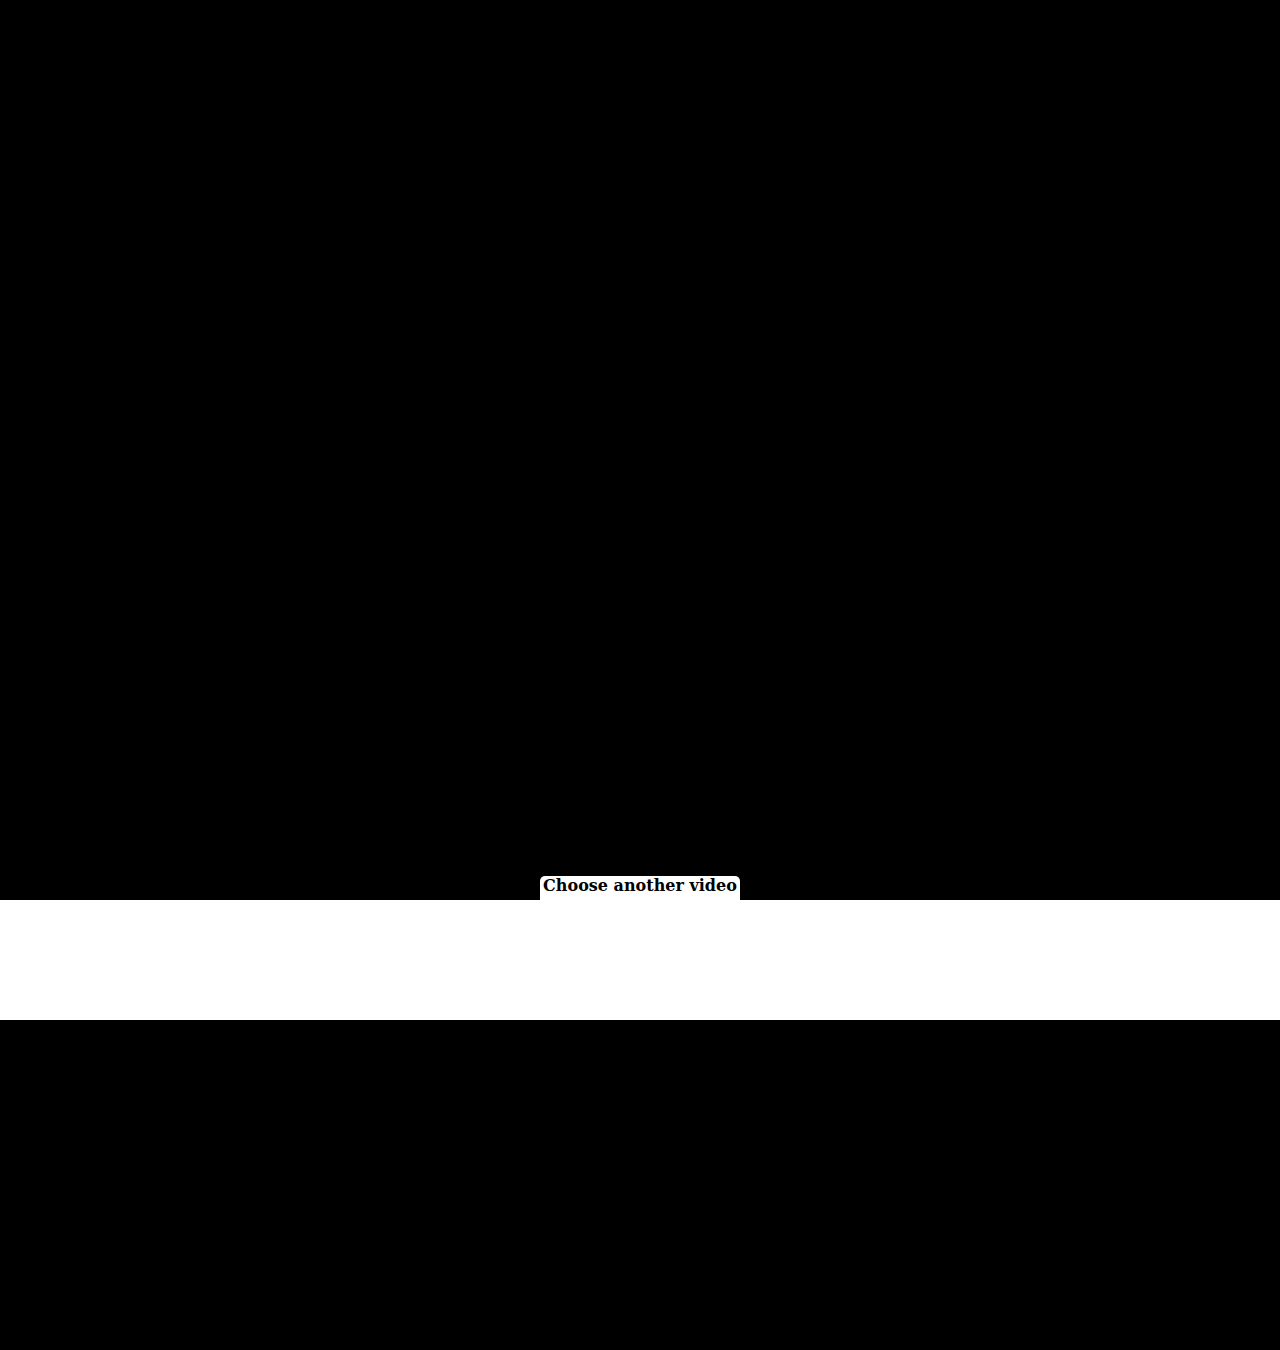
<file: index.html>
<!DOCTYPE html>
<html>
<head>
<title>The Are You Happy Project</title>
<style type="text/css">@import url("css/default.css");</style>
<script src="js/popcorn-complete.js"></script>
<script src="js/jquery-1.7.2.min.js"></script>
<script src="processtimeline.js.php?video=flickr"></script>
<script>document.addEventListener( "DOMContentLoaded",init_popcorn,false);</script>
</head>

<body>
  <div id="floater"></div>
  <div id="contentlayer"></div>
  <div id="videolayer">
    <div id="video"></div>
  </div> 
  <div id="thumbdrawer">
    <div id="thumbtab">Choose another video</div>
    <div id="thumbs"></div>
  </div>
</body>
</html>
</file>
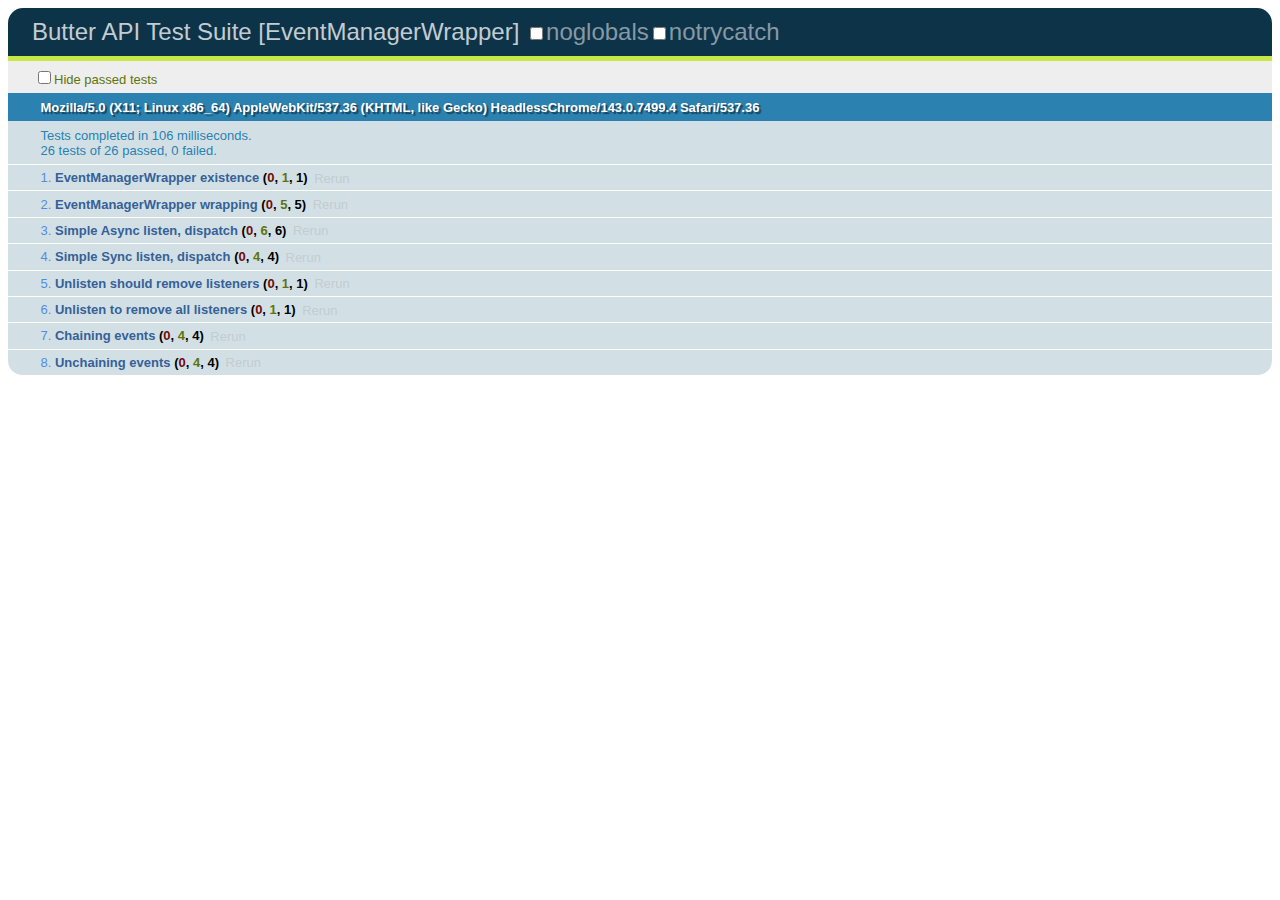
<file: video/butter/test/eventmanager/index.html>
<!DOCTYPE html>
<html>
  <head>
    <title>Butter Test Suite [EventManagerWrapper]</title>
	  <link rel="stylesheet" href="../qunit/qunit.css" type="text/css" media="screen">
	  <script type="text/javascript" src="../qunit/qunit.js"></script>
    <script type="text/javascript" src="../../src/butter.js"></script>
    <script type="text/javascript" src="eventmanager.js"></script>
  </head>
  <body>
    <h1 id="qunit-header">Butter API Test Suite [EventManagerWrapper]</h1>
    <h2 id="qunit-banner"></h2>
    <div id="qunit-testrunner-toolbar"></div>
    <h2 id="qunit-userAgent"></h2>
    <ol id="qunit-tests"></ol>
  </body>
</html>
</file>
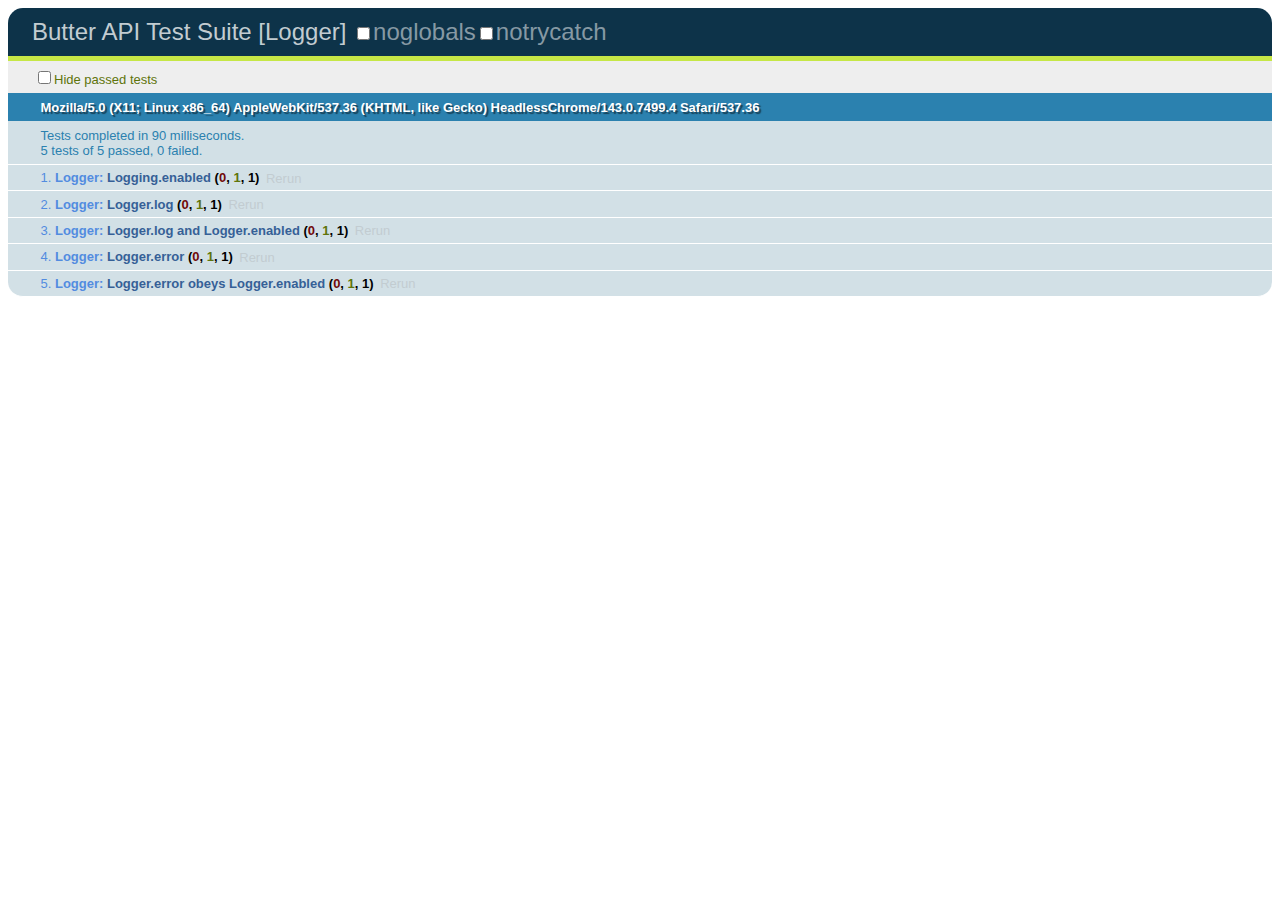
<file: video/butter/test/logger/index.html>
<!DOCTYPE html>
<html>
  <head>
    <title>Butter Test Suite [Logger]</title>
	  <link rel="stylesheet" href="../qunit/qunit.css" type="text/css" media="screen">
	  <script type="text/javascript" src="../qunit/qunit.js"></script>
    <script type="text/javascript" src="../../src/butter.js"></script>
    <script type="text/javascript" src="logger.js"></script>
  </head>
  <body>
    <h1 id="qunit-header">Butter API Test Suite [Logger]</h1>
    <h2 id="qunit-banner"></h2>
    <div id="qunit-testrunner-toolbar"></div>
    <h2 id="qunit-userAgent"></h2>
    <ol id="qunit-tests"></ol>
  </body>
</html>
</file>
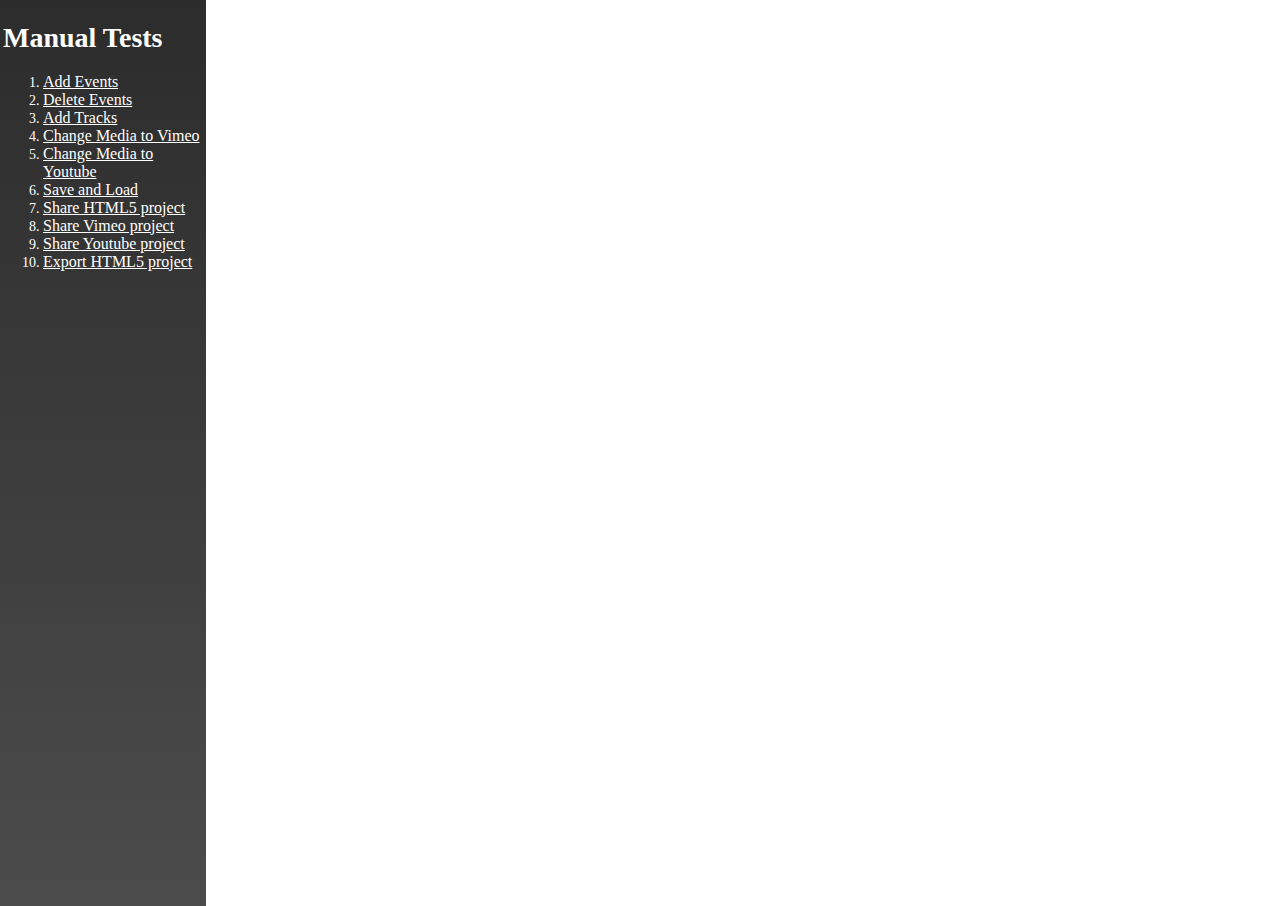
<file: video/butter/test/manual-tests/index.html>
<!DOCTYPE html>
<html>
<head>
  <title>Popcorn Maker Manual Tests</title>
  <meta content="text/html; charset=UTF-8" http-equiv="Content-Type">
  <style type="text/css">
    body {
      margin: 0;
      padding: 0;
      border: 0;
      overflow: hidden;
      height: 100%;
      max-height: 100%;
    }

    #tests {
      position: absolute;
      top: 0;
      bottom: 0;
      left: 0;
      width: 200px; /*Width of frame div*/
      height: 100%;
      overflow: hidden; /* hidden | scroll Disable scrollbars. Set to "scroll" to enable*/
      background: #2c2c2c; /* Old browsers */
      background: -moz-linear-gradient(top,  #2c2c2c 0pt, #4c4c4c 100%); /* FF3.6+ */
      background: -webkit-gradient(linear, left top, left bottom, color-stop(0pt,#2c2c2c), color-stop(100%,#4c4c4c)); /* Chrome,Safari4+ */
      background: -webkit-linear-gradient(top,  #2c2c2c 0pt,#4c4c4c 100%); /* Chrome10+,Safari5.1+ */
      background: -o-linear-gradient(top,  #2c2c2c 0pt,#4c4c4c 100%); /* Opera 11.10+ */
      background: -ms-linear-gradient(top,  #2c2c2c 0pt,#4c4c4c 100%); /* IE10+ */
      background: linear-gradient(top,  #2c2c2c 0pt,#4c4c4c 100%); /* W3C */
        filter: progid:DXImageTransform.Microsoft.gradient( startColorstr='#2c2c2c', endColorstr='#4c4c4c',GradientType=0 ); /* IE6-9 */
      color: white;
      font-family: "MetaBold";
      font-size: 14px;
      padding: 3px;
    }

    #tests a {
      padding-top: 3px;
      color: white;
      font-size: 12pt;
    }

    #butter-container {
      position: fixed;
      top: 0;
      left: 200px; /*Set left value to WidthOfFrameDiv*/
      right: 0;
      bottom: 0;
      overflow: auto;
      background: #fff;
    }

    #butter {
      position: absolute;
      width: 100%;
      height: 100%
    }

    * html body{ /*IE6 hack*/
      padding: 0 0 0 200px; /*Set value to (0 0 0 WidthOfFrameDiv)*/
    }

    * html { /*IE6 hack*/
      height: 100%;
      width: 100%;
    }

    .PASS {
      color: green !important;
    }

    .FAIL {
      color: red !important;
    }
  </style>
  <script src="tests.js"></script>
  <script>
    document.addEventListener( "DOMContentLoaded", function() {

      window.addEventListener( "message", function(e) {
        var elem = document.getElementById( currentTest );
        if( elem ){
          elem.className = e.data;
        }
      }, false );

      var test,
          testList = document.getElementById("test-list"),
          testListItem,
          currentTest,
          iframe = document.getElementById("butter"),
          i = tests.length;

      while( i-- ){
        test = tests[ i ];
        testListItem = document.createElement("li");
        testListItem.innerHTML = '<a href="#"' +
                                 '   id="' + test.href + '">' +
                                 test.name + '</a>';
        testList.appendChild( testListItem );
      }

      testList.addEventListener( "click", function( e ){
        e.preventDefault();
        var li = e.target;
        iframe.onload = iframe.contentWindow.focus();
        iframe.src = li.id;
        currentTest = li.id;
      }, false );
    }, false );
  </script>
</head>
<body>

  <div id="butter-container">
    <iframe id="butter" name="butter-frame" frameborder="0" noresize="noresize"></iframe>
  </div>

  <div id="tests">
    <h1>Manual Tests</h1>
    <ol id="test-list"></ol>
  </div>

</body>
</html>
</file>
<file: video/butter/test/qunit/qunit.css>
/**
 * QUnit - A JavaScript Unit Testing Framework
 *
 * http://docs.jquery.com/QUnit
 *
 * Copyright (c) 2011 John Resig, Jörn Zaefferer
 * Dual licensed under the MIT (MIT-LICENSE.txt)
 * or GPL (GPL-LICENSE.txt) licenses.
 */

/** Font Family and Sizes */

#qunit-tests, #qunit-header, #qunit-banner, #qunit-testrunner-toolbar, #qunit-userAgent, #qunit-testresult {
	font-family: "Helvetica Neue Light", "HelveticaNeue-Light", "Helvetica Neue", Calibri, Helvetica, Arial, sans-serif;
}

#qunit-testrunner-toolbar, #qunit-userAgent, #qunit-testresult, #qunit-tests li { font-size: small; }
#qunit-tests { font-size: smaller; }


/** Resets */

#qunit-tests, #qunit-tests ol, #qunit-header, #qunit-banner, #qunit-userAgent, #qunit-testresult {
	margin: 0;
	padding: 0;
}


/** Header */

#qunit-header {
	padding: 0.5em 0 0.5em 1em;

	color: #8699a4;
	background-color: #0d3349;

	font-size: 1.5em;
	line-height: 1em;
	font-weight: normal;

	border-radius: 15px 15px 0 0;
	-moz-border-radius: 15px 15px 0 0;
	-webkit-border-top-right-radius: 15px;
	-webkit-border-top-left-radius: 15px;
}

#qunit-header a {
	text-decoration: none;
	color: #c2ccd1;
}

#qunit-header a:hover,
#qunit-header a:focus {
	color: #fff;
}

#qunit-banner {
	height: 5px;
}

#qunit-testrunner-toolbar {
	padding: 0.5em 0 0.5em 2em;
	color: #5E740B;
	background-color: #eee;
}

#qunit-userAgent {
	padding: 0.5em 0 0.5em 2.5em;
	background-color: #2b81af;
	color: #fff;
	text-shadow: rgba(0, 0, 0, 0.5) 2px 2px 1px;
}


/** Tests: Pass/Fail */

#qunit-tests {
	list-style-position: inside;
}

#qunit-tests li {
	padding: 0.4em 0.5em 0.4em 2.5em;
	border-bottom: 1px solid #fff;
	list-style-position: inside;
}

#qunit-tests.hidepass li.pass, #qunit-tests.hidepass li.running  {
	display: none;
}

#qunit-tests li strong {
	cursor: pointer;
}

#qunit-tests li a {
	padding: 0.5em;
	color: #c2ccd1;
	text-decoration: none;
}
#qunit-tests li a:hover,
#qunit-tests li a:focus {
	color: #000;
}

#qunit-tests ol {
	margin-top: 0.5em;
	padding: 0.5em;

	background-color: #fff;

	border-radius: 15px;
	-moz-border-radius: 15px;
	-webkit-border-radius: 15px;

	box-shadow: inset 0px 2px 13px #999;
	-moz-box-shadow: inset 0px 2px 13px #999;
	-webkit-box-shadow: inset 0px 2px 13px #999;
}

#qunit-tests table {
	border-collapse: collapse;
	margin-top: .2em;
}

#qunit-tests th {
	text-align: right;
	vertical-align: top;
	padding: 0 .5em 0 0;
}

#qunit-tests td {
	vertical-align: top;
}

#qunit-tests pre {
	margin: 0;
	white-space: pre-wrap;
	word-wrap: break-word;
}

#qunit-tests del {
	background-color: #e0f2be;
	color: #374e0c;
	text-decoration: none;
}

#qunit-tests ins {
	background-color: #ffcaca;
	color: #500;
	text-decoration: none;
}

/*** Test Counts */

#qunit-tests b.counts                       { color: black; }
#qunit-tests b.passed                       { color: #5E740B; }
#qunit-tests b.failed                       { color: #710909; }

#qunit-tests li li {
	margin: 0.5em;
	padding: 0.4em 0.5em 0.4em 0.5em;
	background-color: #fff;
	border-bottom: none;
	list-style-position: inside;
}

/*** Passing Styles */

#qunit-tests li li.pass {
	color: #5E740B;
	background-color: #fff;
	border-left: 26px solid #C6E746;
}

#qunit-tests .pass                          { color: #528CE0; background-color: #D2E0E6; }
#qunit-tests .pass .test-name               { color: #366097; }

#qunit-tests .pass .test-actual,
#qunit-tests .pass .test-expected           { color: #999999; }

#qunit-banner.qunit-pass                    { background-color: #C6E746; }

/*** Failing Styles */

#qunit-tests li li.fail {
	color: #710909;
	background-color: #fff;
	border-left: 26px solid #EE5757;
}

#qunit-tests > li:last-child {
	border-radius: 0 0 15px 15px;
	-moz-border-radius: 0 0 15px 15px;
	-webkit-border-bottom-right-radius: 15px;
	-webkit-border-bottom-left-radius: 15px;
}

#qunit-tests .fail                          { color: #000000; background-color: #EE5757; }
#qunit-tests .fail .test-name,
#qunit-tests .fail .module-name             { color: #000000; }

#qunit-tests .fail .test-actual             { color: #EE5757; }
#qunit-tests .fail .test-expected           { color: green;   }

#qunit-banner.qunit-fail                    { background-color: #EE5757; }


/** Result */

#qunit-testresult {
	padding: 0.5em 0.5em 0.5em 2.5em;

	color: #2b81af;
	background-color: #D2E0E6;

	border-bottom: 1px solid white;
}

/** Fixture */

#qunit-fixture {
	position: absolute;
	top: -10000px;
	left: -10000px;
}
</file>
